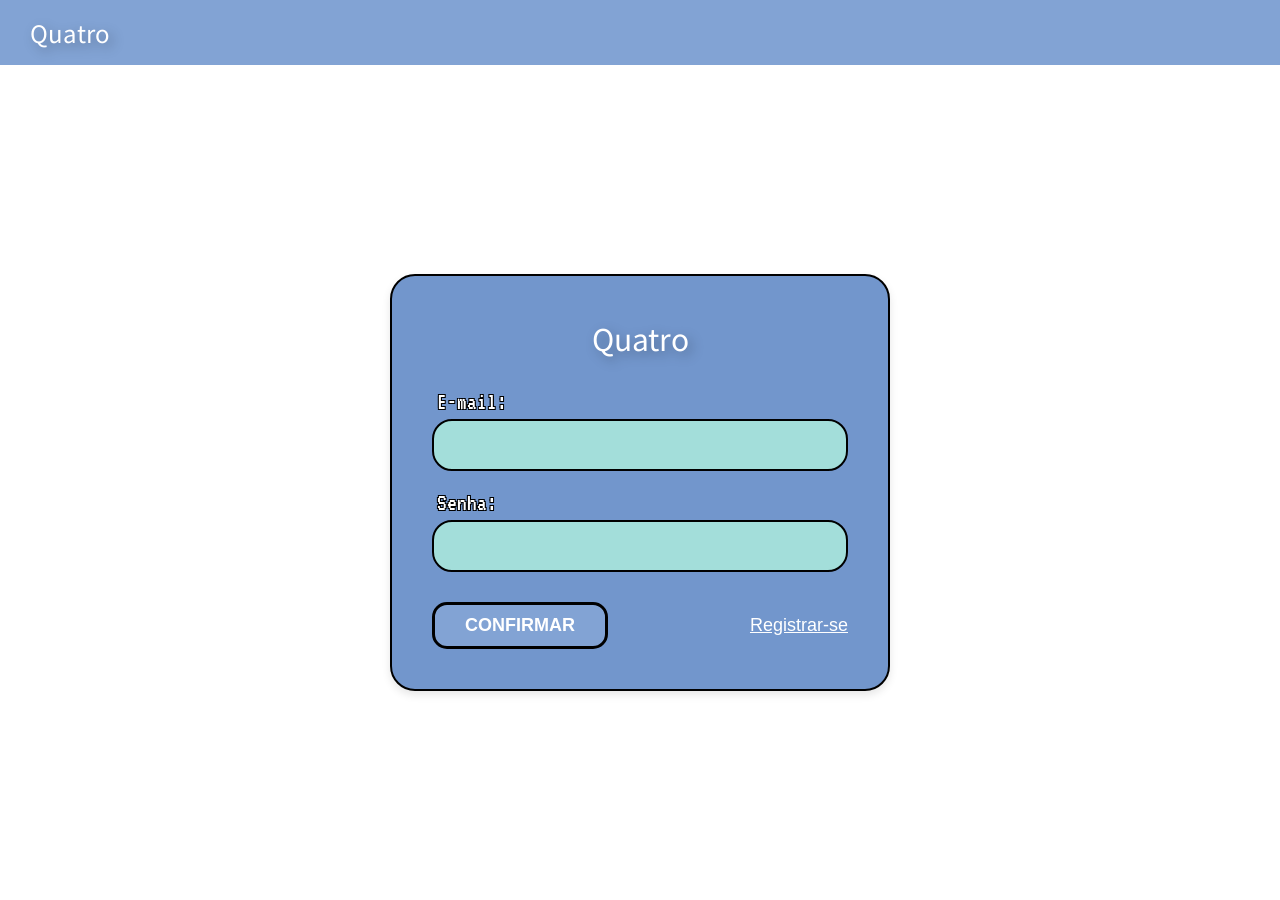
<file: front-end/index.html>
<!DOCTYPE html>
<html lang="pt-BR">
<head>
    <meta charset="UTF-8">
    <meta name="viewport" content="width=device-width, initial-scale=1.0">
    <title>Quatro - Login</title>
    <!-- Link para o arquivo CSS centralizado -->
    <link rel="stylesheet" href="css/styles.css">
    <!-- Link para o script de login, usando defer para carregar após o HTML -->
    <script src="js/login.js" defer></script>
    <script src="js/auth.js"></script>
</head>
<body>

    <header>
        <h1>Quatro</h1>
    </header>

    <main>
        <div class="login-card">
            <h2>Quatro</h2>
            
            <form id="loginForm">
                <div class="input-group">
                    <label for="email">E-mail:</label>
                    <input type="email" id="email" required>
                </div>
                
                <div class="input-group">
                    <label for="senha">Senha:</label>
                    <input type="password" id="senha" required>
                </div>
                
                <div class="actions">
                    <button type="submit" class="btn-submit">Confirmar</button>
                    <a href="register.html">Registrar-se</a>
                </div>
            </form>
        </div>
    </main>

</body>
</html>
</file>
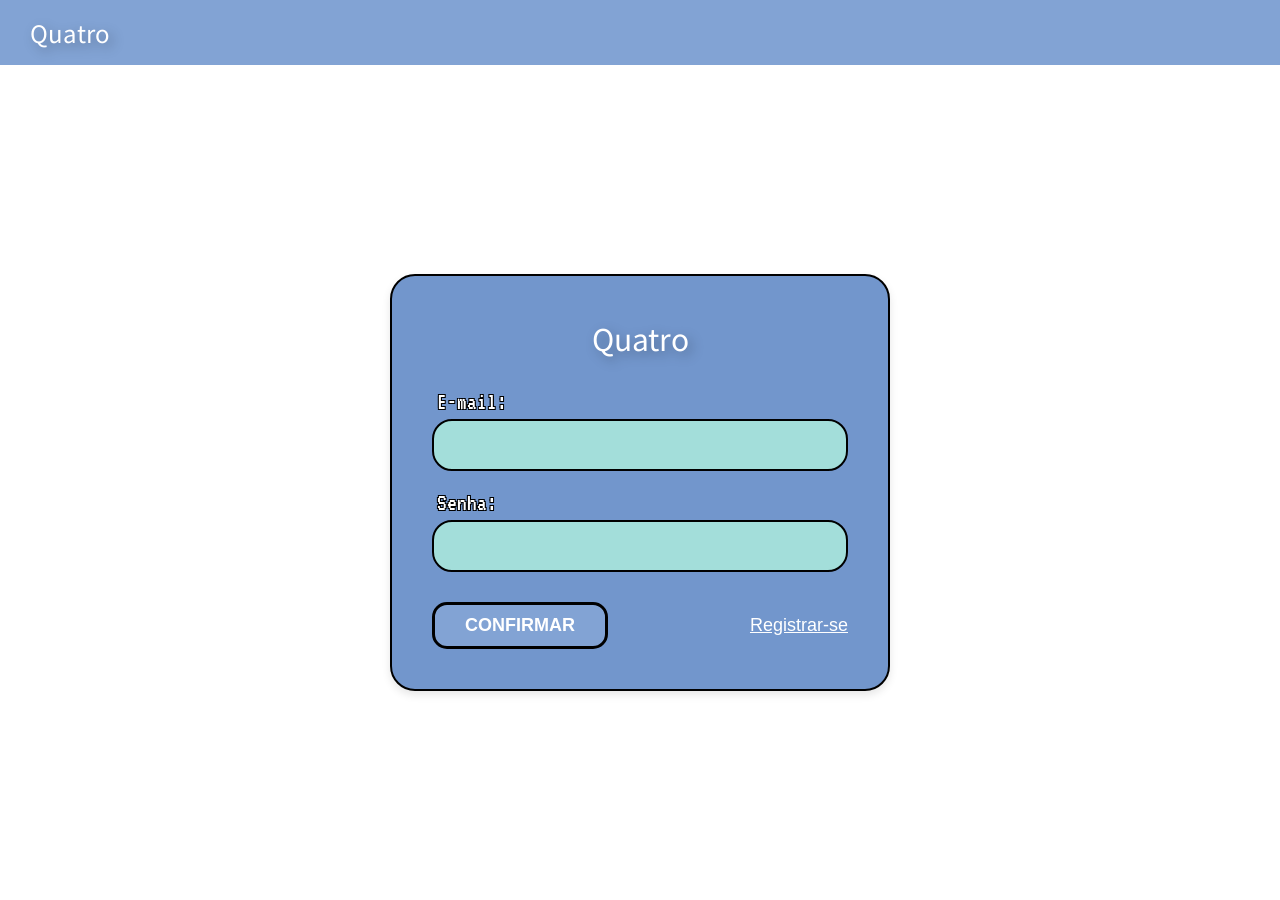
<file: front-end/catalogo.html>
<!DOCTYPE html>
<html lang="pt-BR">
<head>
    <meta charset="UTF-8">
    <title>Catálogo - Quatro</title>
    <link rel="stylesheet" href="css/styles.css">
    <script src="js/catalogo.js" defer></script>
    <script src="js/auth.js"></script>
</head>
<body>
    <nav class="navbar">
        <a href="#" class="nav-logo">Quatro</a>
        <div class="nav-links">
            <a href="perfil.html">PERFIL</a>
            <a href="catalogo.html" class="active">CATÁLOGO</a>
            <a href="inventario.html">INVENTÁRIO</a>
            <a href="mercado.html">MERCADO</a>
            <a href="usuarios.html" id="navAdminUsuarios" style="display: none;">USUÁRIOS</a>
            <img src="sprites/logout.png" id="btnLogout" alt="Sair" title="Sair da conta" style="width: 48px; height: 48px; cursor: pointer; transition: transform 0.2s; margin-left: 15px;">
        </div>
    </nav>

    <div class="page-header">
        <div class="page-title">
            Catálogo
            <button id="btnNovaCarta" style="display: none; margin-left: 10px; cursor: pointer;">+</button>
        </div>
        <div class="wallet-container">
            <span class="wallet-label">CARTEIRA:</span>
            <div class="wallet-pill" id="walletBalance">0.00</div>
        </div>
    </div>

    <!-- Modal para Adicionar Carta -->
    <div id="modalAdmin" class="modal" style="display:none; position:fixed; top:20%; left:30%; width:40%; background:white; padding:20px; border:2px solid #000; z-index:1000;">
        <h3>Adicionar Nova Carta</h3>
        <input type="text" id="adminNome" placeholder="Nome" style="width:100%; margin-bottom:5px;">
        <input type="text" id="adminTipo" placeholder="Tipo" style="width:100%; margin-bottom:5px;">
        <input type="number" id="adminVida" placeholder="Vida" style="width:100%; margin-bottom:5px;">
        <input type="text" id="adminRaridade" placeholder="Raridade" style="width:100%; margin-bottom:5px;">
        <input type="text" id="adminDescricao" placeholder="Descricao" style="width:100%; margin-bottom:5px;">
        <input type="text" id="adminUrl" placeholder="Imagem URL" style="width:100%; margin-bottom:10px;">
        <button id="btnSalvarCarta">Salvar Carta</button>
        <button onclick="document.getElementById('modalAdmin').style.display='none'">Cancelar</button>
    </div>

    <!-- Grid onde as cartas serão injetadas -->
    <div class="card-grid" id="catalogGrid"></div>

    <!-- Modal de Detalhes -->
    <div class="modal-overlay" id="cardModal">
        <div class="modal-content-wrapper">
            <span class="modal-close" id="closeModal">X</span>
            
            <div class="modal-card-preview" id="modalCardPreview">
                <!-- A carta clonada virá para cá -->
                <button class="btn-action" id="btnComprar">COMPRAR</button>
            </div>
            
            <div class="modal-details">
                <h3 id="modalCardName">Nome da Carta</h3>
                <div class="modal-desc-box" id="modalCardDesc">
                    Descrição da carta...
                </div>
                <div class="modal-stats">
                    PODER: <span id="modalCardPower">0</span><br>
                    TIPO: <span id="modalCardType">Desconhecido</span><br>
                    RARIDADE: <span id="modalCardRarity">Básica</span>
                </div>
            </div>
        </div>
    </div>
</body>
</html>
</file>
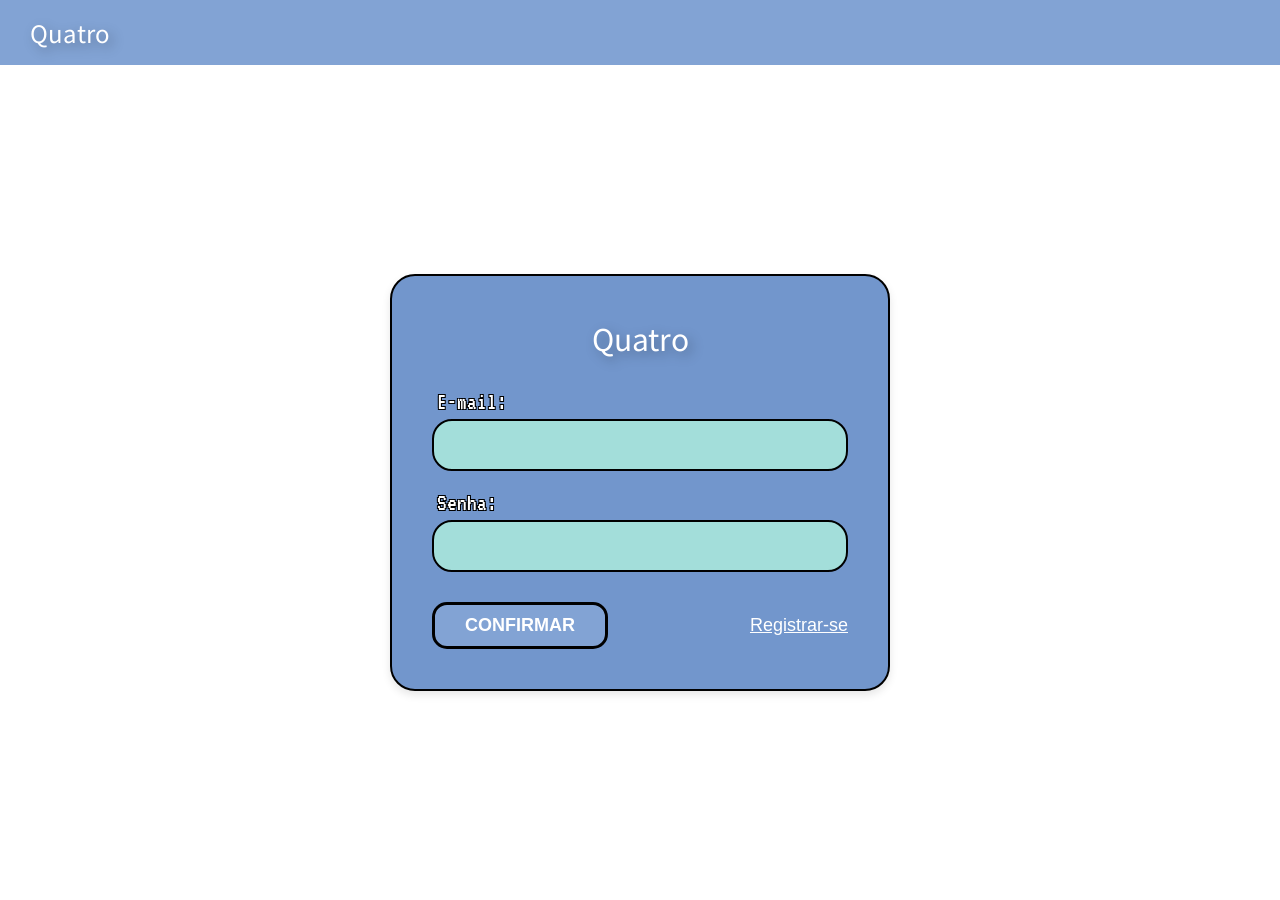
<file: front-end/mercado.html>
<!DOCTYPE html>
<html lang="pt-BR">
<head>
    <meta charset="UTF-8">
    <meta name="viewport" content="width=device-width, initial-scale=1.0">
    <title>Mercado - Quatro</title>
    <link rel="stylesheet" href="css/styles.css">
    <script src="js/mercado.js" defer></script>
    <script src="js/auth.js"></script>
</head>
<body>
    
    <nav class="navbar">
        <a href="#" class="nav-logo">Quatro</a>
        <div class="nav-links">
            <a href="perfil.html">PERFIL</a>
            <a href="catalogo.html">CATÁLOGO</a>
            <a href="inventario.html">INVENTÁRIO</a>
            <a href="mercado.html" class="active">MERCADO</a>
            <a href="usuarios.html" id="navAdminUsuarios" style="display: none;">USUÁRIOS</a>
            <img src="sprites/logout.png" id="btnLogout" alt="Sair" title="Sair da conta" style="width: 48px; height: 48px; cursor: pointer; transition: transform 0.2s; margin-left: 15px;">
        </div>
    </nav>

    <div class="page-header">
        <div class="page-title">Mercado</div>
        <div class="wallet-container">
            <span class="wallet-label">CARTEIRA:</span>
            <div class="wallet-pill" id="walletBalance">0.00</div>
        </div>
    </div>

    <main>
        <!-- TELA 1: Lista do Mercado -->
        <div id="marketListView" class="market-container">
            <div class="market-controls">
                <div class="checkboxes">
                    <label>
                        <input type="checkbox" id="checkVendas" checked onchange="renderizarTabela()"> OFERTAS DE VENDA
                    </label>
                    <label>
                        <input type="checkbox" id="checkCompras" onchange="renderizarTabela()"> OFERTAS DE COMPRA
                    </label>
                </div>
                <input type="text" id="searchMarket" placeholder="Buscar por carta.." class="market-search">
            </div>

            <div class="market-table-container">
                <div class="market-header">
                    <span>Carta</span>
                    <span>Valor Mín.</span>
                    <span>Valor Máx.</span>
                    <span>Tempo Restante</span>
                </div>
                <div id="marketListBody" class="market-body">
                    <!-- O JS preencherá isso -->
                    <div class="market-row"><span colspan="4" style="text-align: center; width: 100%;">Carregando ofertas...</span></div>
                </div>
            </div>

            <div class="market-footer">
                <button id="btnFazerOferta" class="btn-action">FAZER OFERTA</button>
            </div>
        </div>

        <!-- TELA 2: Nova Oferta -->
        <div id="novaOfertaView" class="nova-oferta-container" style="display: none;">
            <h2 class="nova-oferta-title">Nova Oferta</h2>
            
            <div class="nova-oferta-content">
                <div class="nova-oferta-form">
                    <div class="form-row">
                        <label>CARTA:</label>
                        <select id="selectCarta" class="market-input"></select>
                    </div>
                    <div class="form-row">
                        <label>Valor Mín.:</label>
                        <input type="number" id="valorMin" class="market-input" step="0.01" placeholder="Ex: 20.00">
                    </div>
                    <div class="form-row">
                        <label>Perfil de Compra (Apenas para Bids):</label>
                        <select id="perfilCompra" class="market-input">
                            <option value="PADRAO">Padrão</option>
                        </select>
                    </div>
                    <div class="form-row">
                        <label>Valor Máx.:</label>
                        <input type="number" id="valorMax" class="market-input" step="0.01" placeholder="Ex: 100.00">
                    </div>
                    <div class="form-row">
                        <label>Duração da Oferta:</label>
                        <div style="display: flex; gap: 10px;">
                            <label>Dias:</label>
                            <input type="number" id="duracaoDias" class="market-input" placeholder="Dias" min="0" value="0" style="width: 25%;">
                            <label>Horas:</label>
                            <input type="number" id="duracaoHoras" class="market-input" placeholder="Horas" min="0" max="23" value="0" style="width: 25%;">
                        </div>
                    </div>

                    <div class="nova-oferta-actions">
                        <button id="btnComprarOferta" class="btn-action">COMPRAR</button>
                        <button id="btnVenderOferta" class="btn-action">VENDER</button>
                    </div>
                    <button id="btnVoltarMercado" class="btn-text-only" style="margin-top: 15px;">Voltar para a lista</button>
                </div>

                <div class="nova-oferta-preview" id="cardPreviewContainer">
                    <!-- Preview da carta selecionada -->
                    <div class="card" style="margin: 0; cursor: default;">
                        <img src="sprites/placeholder.png" id="previewImg" style="width: 100%; object-fit: contain; border-radius: 10px;">
                    </div>
                </div>
            </div>
        </div>
    </main>

</body>
</html>
</file>
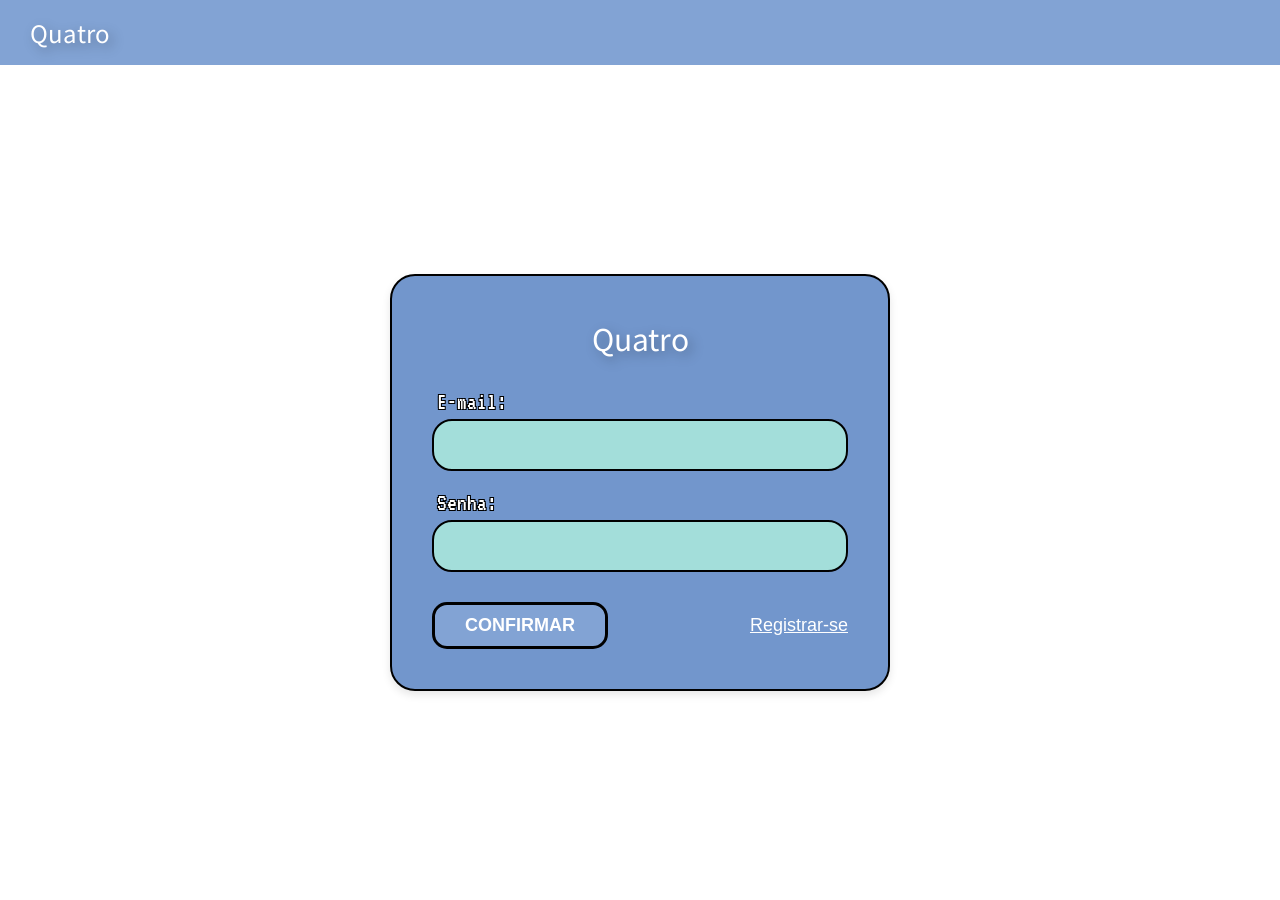
<file: front-end/perfil.html>
<!DOCTYPE html>
<html lang="pt-BR">
<head>
    <meta charset="UTF-8">
    <meta name="viewport" content="width=device-width, initial-scale=1.0">
    <title>Perfil - Quatro</title>
    <link rel="stylesheet" href="css/styles.css">
    <script src="js/perfil.js" defer></script>
    <script src="js/auth.js"></script>
</head>
<body>
    <nav class="navbar">
        <a href="#" class="nav-logo">Quatro</a>
        <div class="nav-links">
            <a href="perfil.html" class="active">PERFIL</a>
            <a href="catalogo.html">CATÁLOGO</a>
            <a href="inventario.html">INVENTÁRIO</a>
            <a href="mercado.html">MERCADO</a>
            <a href="usuarios.html" id="navAdminUsuarios" style="display: none;">USUÁRIOS</a>
            <img src="sprites/logout.png" id="btnLogout" alt="Sair" title="Sair da conta" style="width: 48px; height: 48px; cursor: pointer; transition: transform 0.2s; margin-left: 15px;">
        </div>
    </nav>

    <main>
        <div class="profile-card">
            <h2 class="profile-title">CARREGANDO...</h2>
            <div class="profile-info-row">
                <span>CRIADO EM:</span>
                <div id="criadoEm" class="profile-input-mock">--/--/----</div>
            </div>

            <div class="profile-info-row"><span>SUAS OFERTAS ATIVAS:</span></div>
            <div class="offers-list" id="offersList">
                <p>Carregando ofertas...</p>
            </div>

            <div class="reward-section" id="rewardSection">
                <h3 class="reward-title">RECOMPENSA DIÁRIA (CICLO <span id="rewardCiclo">-</span> - DIA <span id="rewardDia">-</span>)</h3>
                <p id="rewardInfo" class="reward-text">VERIFICANDO...</p>
                <button id="btnResgatar" class="btn-reward" style="display: none;">RESGATAR</button>
            </div>

            <div class="wallet-container">
                <span class="wallet-label">CARTEIRA:</span>
                <div class="wallet-pill" id="walletBalance">0.00</div>
            </div>
        </div>
    </main>
</body>
</html>
</file>
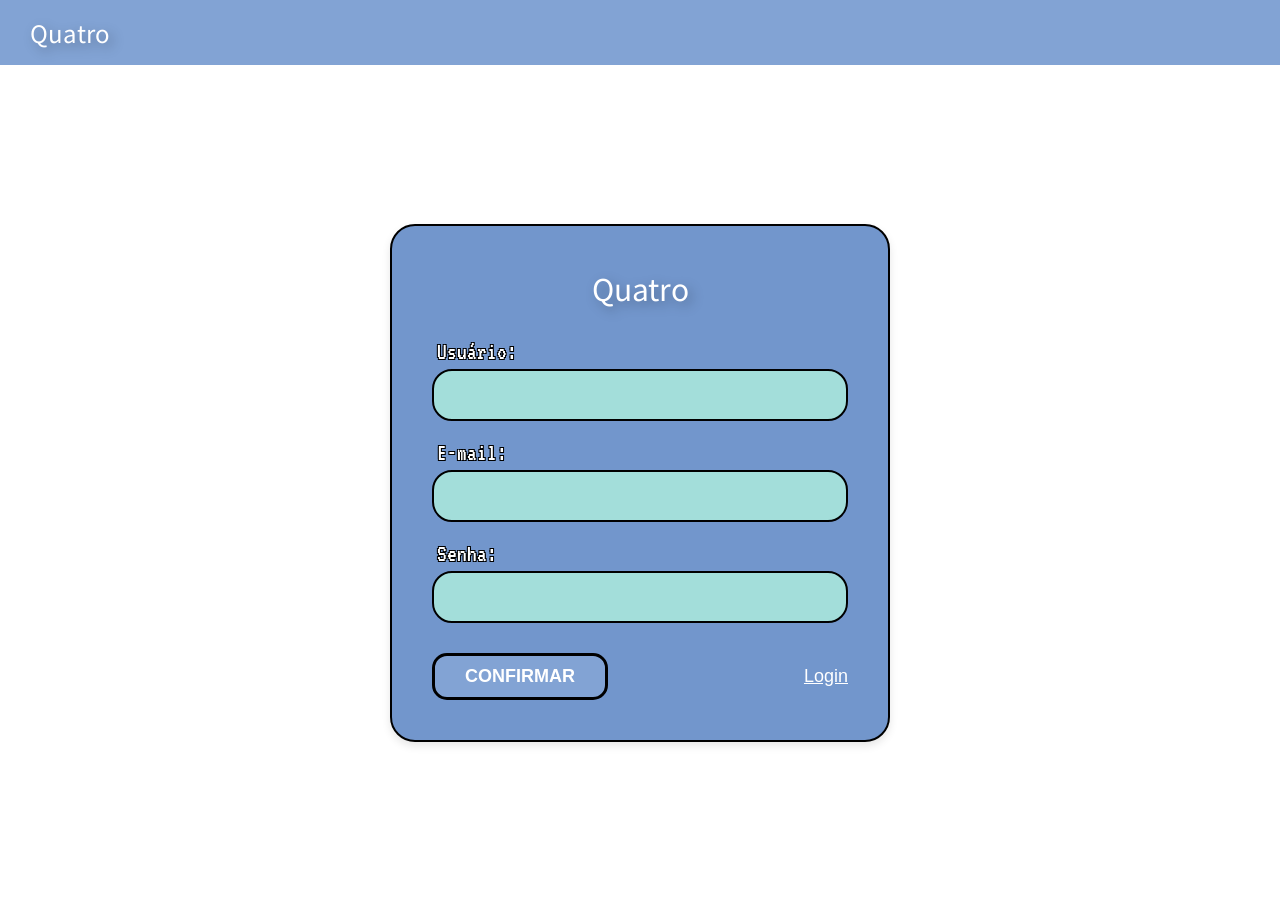
<file: front-end/register.html>
<!DOCTYPE html>
<html lang="pt-BR">
<head>
    <meta charset="UTF-8">
    <meta name="viewport" content="width=device-width, initial-scale=1.0">
    <title>Quatro - Registro</title>
    <!-- Reaproveitando o mesmo CSS -->
    <link rel="stylesheet" href="css/styles.css">
    <!-- Link para o script específico de registro -->
    <script src="js/register.js" defer></script>
    <script src="js/auth.js"></script>
</head>
<body>

    <header>
        <h1>Quatro</h1>
    </header>

    <main>
        <div class="login-card">
            <h2>Quatro</h2>
            
            <form id="registerForm">
                <div class="input-group">
                    <label for="usuario">Usuário:</label>
                    <input type="text" id="usuario" required>
                </div>

                <div class="input-group">
                    <label for="email">E-mail:</label>
                    <input type="email" id="email" required>
                </div>
                
                <div class="input-group">
                    <label for="senha">Senha:</label>
                    <input type="password" id="senha" required>
                </div>
                
                <div class="actions">
                    <button type="submit" class="btn-submit">Confirmar</button>
                    <a href="index.html">Login</a>
                </div>
            </form>
        </div>
    </main>

</body>
</html>
</file>
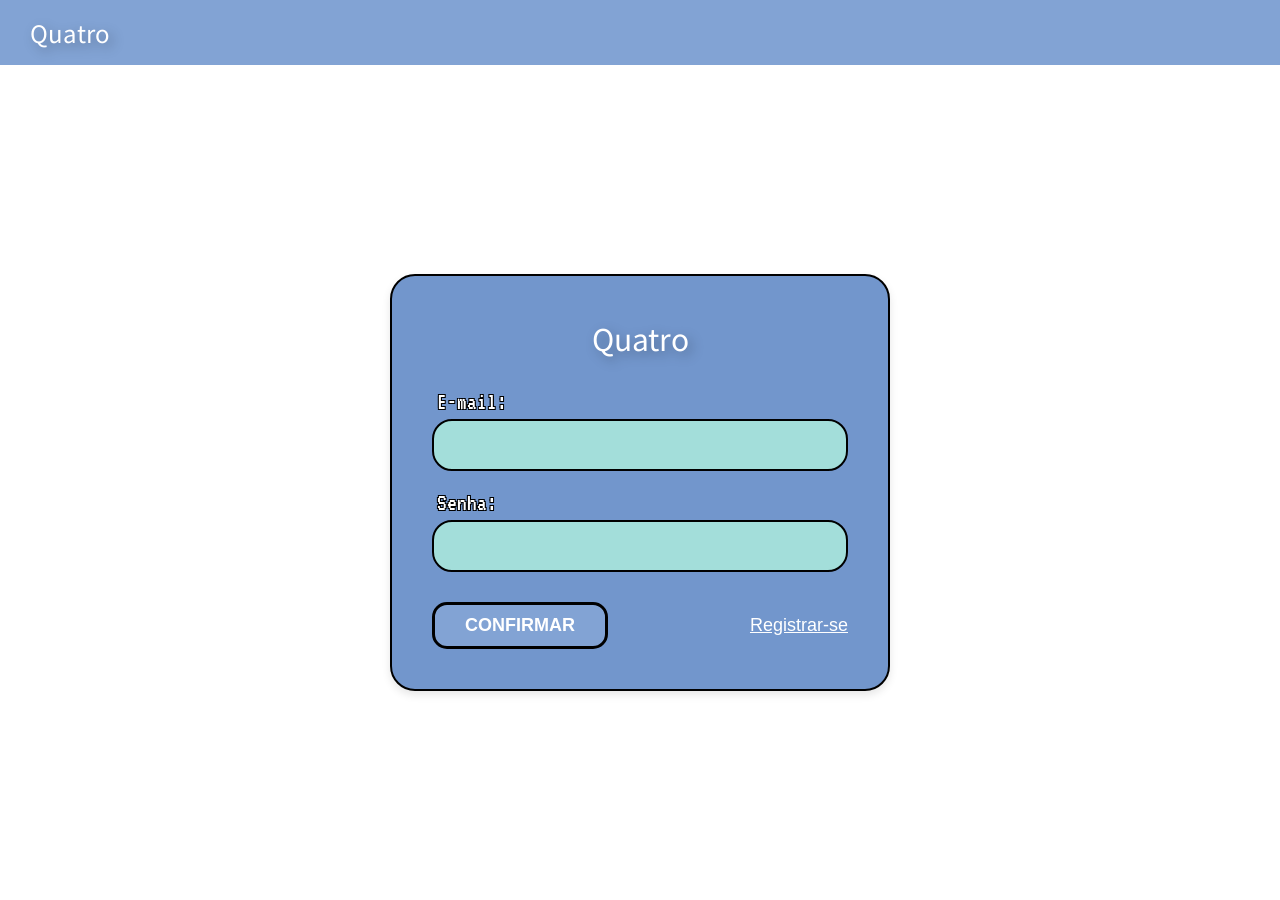
<file: front-end/usuarios.html>
<!DOCTYPE html>
<html lang="pt-BR">
<head>
    <meta charset="UTF-8">
    <meta name="viewport" content="width=device-width, initial-scale=1.0">
    <title>Gerenciamento - Quatro</title>
    <link rel="stylesheet" href="css/styles.css">
    <script src="js/usuarios.js" defer></script>
    <script src="js/auth.js"></script>
</head>
<body>
    
    <nav class="navbar">
        <a href="#" class="nav-logo">Quatro</a>
        <div class="nav-links">
            <a href="perfil.html">PERFIL</a>
            <a href="catalogo.html">CATÁLOGO</a>
            <a href="inventario.html">INVENTÁRIO</a>
            <a href="mercado.html">MERCADO</a>
            <a href="usuarios.html" id="navAdminUsuarios" class="active">USUÁRIOS</a>
            <img src="sprites/logout.png" id="btnLogout" alt="Sair" title="Sair da conta" style="width: 48px; height: 48px; cursor: pointer; transition: transform 0.2s; margin-left: 15px;">
        </div>
    </nav>

    <div class="page-header">
        <div class="page-title">Gerenciamento de Usuários</div>
    </div>

    <main>
        <!-- Lista de Usuários -->
        <div class="market-container">
            <div class="market-table-container">
                <!-- Ajustamos as colunas para caber botões e IDs -->
                <div class="market-header" style="grid-template-columns: 2fr 1fr 1fr 1fr 1fr;">
                    <span>ID do Usuário</span>
                    <span>Username</span>
                    <span>Carteira</span>
                    <span style="text-align: center;">Dinheiro</span>
                    <span style="text-align: center;">Carta</span>
                </div>
                <div id="usersListBody" class="market-body">
                    <div class="market-row"><span colspan="5" style="text-align: center; width: 100%;">Carregando usuários...</span></div>
                </div>
            </div>
        </div>

        <!-- Modal: Adicionar Dinheiro -->
        <div id="modalDinheiro" class="nova-oferta-container" style="display:none; position:fixed; top:20%; left:50%; transform:translate(-50%, 0); z-index:1000; width: 400px;">
            <h3 class="nova-oferta-title">Adicionar Dinheiro</h3>
            <p id="dinheiroUserName" style="font-weight: bold; margin-bottom: 15px;"></p>
            <div class="form-row">
                <label>Valor:</label>
                <input type="number" id="valorDinheiro" class="market-input" step="0.01" placeholder="Ex: 50.00">
            </div>
            <div class="nova-oferta-actions">
                <button id="btnSalvarDinheiro" class="btn-action">Adicionar</button>
                <button onclick="fecharModais()" class="btn-text-only">Cancelar</button>
            </div>
        </div>

        <!-- Modal: Adicionar Carta -->
        <div id="modalCarta" class="nova-oferta-container" style="display:none; position:fixed; top:20%; left:50%; transform:translate(-50%, 0); z-index:1000; width: 400px;">
            <h3 class="nova-oferta-title">Dar Carta</h3>
            <p id="cartaUserName" style="font-weight: bold; margin-bottom: 15px;"></p>
            <div class="form-row">
                <label>ID da Carta:</label>
                <input type="text" id="idCartaAdd" class="market-input" placeholder="UUID da Carta">
            </div>
            <div class="nova-oferta-actions">
                <button id="btnSalvarCartaUser" class="btn-action">Conceder</button>
                <button onclick="fecharModais()" class="btn-text-only">Cancelar</button>
            </div>
        </div>
    </main>

</body>
</html>
</file>
<file: front-end/css/styles.css>
/* Importando fontes do Google Fonts */
@import url('https://fonts.googleapis.com/css2?family=Noto+Sans+TC:wght@400;700&family=VT323&display=swap');

/* Variáveis de Cores baseadas na imagem */
:root {
    --cor-fundo: #ffffff;
    --cor-header: #82a3d4;
    --cor-card: #7296cc;
    --cor-input: #a3deda;
    --cor-borda: #000000;
    --cor-texto-padrao: #ffffff;
}

* {
    margin: 0;
    padding: 0;
    box-sizing: border-box;
}

body {
    background-color: var(--cor-fundo);
    font-family: Arial, sans-serif;
    height: 100vh;
    display: flex;
    flex-direction: column;
}

/* Barra superior */
header {
    background-color: var(--cor-header);
    padding: 15px 30px;
    width: 100%;
}

header h1 {
    color: var(--cor-texto-padrao);
    font-family: 'Noto Sans TC', sans-serif;
    font-size: 24px;
    font-weight: normal;
    filter: drop-shadow(4px 4px 6px rgba(0, 0, 0, 0.3));
}

/* Container principal para centralizar o card */
main {
    flex: 1;
    display: flex;
    justify-content: center;
    align-items: center;
}

/* Card de Login/Registro */
.login-card {
    background-color: var(--cor-card);
    border: 2px solid var(--cor-borda);
    border-radius: 25px;
    padding: 40px;
    width: 500px;
    box-shadow: 0 4px 8px rgba(0,0,0,0.1);
}

.login-card h2 {
    color: var(--cor-texto-padrao);
    font-family: 'Noto Sans TC', sans-serif;
    font-size: 30px;
    text-align: center;
    font-weight: normal;
    filter: drop-shadow(4px 4px 6px rgba(0, 0, 0, 0.3));
    margin-bottom: 30px;
}

/* Agrupamento de Inputs */
.input-group {
    margin-bottom: 20px;
}

/* Estilo da fonte pixelada com contorno preto */
.input-group label {
    display: block;
    font-family: 'VT323', monospace;
    font-size: 24px;
    color: var(--cor-texto-padrao);
    margin-bottom: 5px;
    margin-left: 5px;
    text-shadow: 
        -1px -1px 0 #000,  
         1px -1px 0 #000,
        -1px  1px 0 #000,
         1px  1px 0 #000;
}

.input-group input {
    width: 100%;
    padding: 15px 20px;
    background-color: var(--cor-input);
    border: 2px solid var(--cor-borda);
    border-radius: 20px;
    font-size: 16px;
    outline: none;
}

.input-group input:focus {
    background-color: #8ccbc7;
}

/* Área de Ações (Links e Botões) */
.actions {
    display: flex;
    justify-content: space-between; /* Separa o botão do link */
    align-items: center;
    margin-top: 30px;
}

.actions a {
    color: var(--cor-texto-padrao);
    text-decoration: underline;
    font-family: 'Arial', sans-serif;
    font-size: 18px;
    cursor: pointer;
}

.actions a:hover {
    color: #e0e0e0;
}

/* Estilo do botão Confirmar */
.btn-submit {
    display: inline-block;
    background-color: var(--cor-header);
    border: 3px solid var(--cor-borda);
    border-radius: 15px;
    padding: 10px 30px;
    color: var(--cor-texto-padrao);
    font-family: 'Arial', sans-serif;
    font-size: 18px;
    font-weight: bold;
    cursor: pointer;
    text-transform: uppercase;
    transition: background-color 0.2s;
}

.btn-submit:hover {
    background-color: #6a8cbd;
}

.btn-reward {
    display: inline-block;
    background-color: #a3deda;
    border: 3px solid var(--cor-borda);
    border-radius: 15px;
    padding: 10px 30px;
    color: #000;
    font-family: 'Arial', sans-serif;
    font-size: 18px;
    font-weight: bold;
    cursor: pointer;
    text-transform: uppercase;
    transition: background-color 0.2s;
}

.btn-reward:hover {
    background-color: #6b9693;
}

/* =========================================
   ESTILOS DO DASHBOARD (Catálogo, Inventário, Perfil)
   ========================================= */

/* Navbar Principal */
.navbar {
    display: flex;
    justify-content: space-between;
    align-items: center;
    background-color: var(--cor-header);
    padding: 15px 30px;
    border-bottom: 2px solid var(--cor-borda);
}

.navbar .nav-logo {
    color: var(--cor-texto-padrao);
    font-family: 'Noto Sans TC', sans-serif;
    font-size: 36px;
    filter: drop-shadow(4px 4px 6px rgba(0, 0, 0, 0.3));
    text-decoration: none;
}

.nav-links {
    display: flex;
    gap: 30px;
}

.nav-links a {
    color: var(--cor-texto-padrao);
    font-family: 'VT323', monospace;
    font-size: 26px;
    text-decoration: none;
    text-transform: uppercase;
    text-shadow: -1px -1px 0 #000, 1px -1px 0 #000, -1px 1px 0 #000, 1px 1px 0 #000;
}

.nav-links a:hover, .nav-links a.active {
    color: var(--cor-input);
}

/* Header da Página (Título e Carteira) */
.page-header {
    display: flex;
    justify-content: space-between;
    align-items: center;
    padding: 40px 50px;
}

.page-title {
    font-family: 'Arial', sans-serif;
    font-size: 36px;
    font-weight: bold;
    color: #333;
}

.wallet-container {
    display: flex;
    align-items: center;
    gap: 15px;
}

.wallet-label {
    font-family: 'VT323', monospace;
    font-size: 32px;
    text-shadow: -1px -1px 0 #000, 1px -1px 0 #000, -1px 1px 0 #000, 1px 1px 0 #000;
    color: var(--cor-texto-padrao);
}

.wallet-pill {
    background-color: var(--cor-input);
    border: 2px solid var(--cor-borda);
    border-radius: 20px;
    padding: 5px 40px;
    font-family: 'VT323', monospace;
    font-size: 32px;
    text-align: center;
}

/* Grid de Cartas */
.card-grid {
    display: grid;
    grid-template-columns: repeat(auto-fill, minmax(200px, 1fr));
    gap: 30px;
    padding: 0 50px 50px 50px;
}

.card {
    background-color: #4b7bec; /* Cor base (Agua), será alterada via JS */
    border: 4px solid var(--cor-borda);
    border-radius: 10px;
    padding: 10px;
    cursor: pointer;
    transition: transform 0.2s;
    display: flex;
    flex-direction: column;
    height: 300px;
}

.card:hover {
    transform: translateY(-5px);
}

/* Efeito de opacidade para cartas não possuídas no Inventário */
.card.unowned {
    opacity: 0.4;
    filter: grayscale(80%);
}

.card-image-container {
    background-color: #fff;
    border: 2px solid var(--cor-borda);
    border-radius: 10px;
    height: 150px;
    margin-bottom: 10px;
    display: flex;
    justify-content: center;
    align-items: center;
    overflow: hidden;
}

.card-image-container img {
    max-width: 80%;
    max-height: 80%;
    image-rendering: pixelated;
}

.card-info {
    background-color: #fff;
    border: 2px solid var(--cor-borda);
    padding: 5px;
    font-size: 10px;
    flex: 1;
    margin-bottom: 10px;
}

.card-info strong {
    display: block;
    margin-bottom: 3px;
}

.card-stats {
    display: flex;
    align-items: center;
    gap: 10px;
}

.element-icon {
    width: 30px;
    height: 30px;
    background-color: #fff;
    border: 2px solid var(--cor-borda);
    border-radius: 50%;
    display: flex;
    justify-content: center;
    align-items: center;
    font-size: 16px;
}

.power-pill {
    background-color: #fff;
    border: 2px solid var(--cor-borda);
    border-radius: 15px;
    padding: 2px 10px;
    font-family: 'Arial', sans-serif;
    font-weight: bold;
    font-size: 14px;
    flex: 1;
    text-align: center;
}

/* Modal de Detalhes da Carta */
.modal-overlay {
    position: fixed;
    top: 0; left: 0; width: 100%; height: 100%;
    background-color: rgba(255, 255, 255, 0.8);
    display: none;
    justify-content: center;
    align-items: center;
    z-index: 1000;
}

.modal-content-wrapper {
    display: flex;
    gap: 20px;
    position: relative;
}

.modal-close {
    position: absolute;
    top: -30px;
    right: -30px;
    font-size: 30px;
    cursor: pointer;
    font-family: 'Arial', sans-serif;
    font-weight: bold;
}

.modal-card-preview {
    width: 250px;
}

.modal-details {
    background-color: var(--cor-card);
    border: 3px solid var(--cor-borda);
    border-radius: 20px;
    width: 350px;
    padding: 20px;
    color: var(--cor-texto-padrao);
}

.modal-details h3 {
    font-family: 'Arial', sans-serif;
    font-size: 24px;
    margin-bottom: 20px;
}

.modal-desc-box {
    background-color: var(--cor-input);
    border: 2px solid var(--cor-borda);
    border-radius: 15px;
    padding: 15px;
    color: #333;
    font-family: 'VT323', monospace;
    font-size: 20px;
    min-height: 120px;
    margin-bottom: 20px;
}

.modal-stats {
    font-family: 'VT323', monospace;
    font-size: 24px;
    text-shadow: -1px -1px 0 #000, 1px -1px 0 #000, -1px 1px 0 #000, 1px 1px 0 #000;
    line-height: 1.5;
}

.btn-action {
    width: 100%;
    margin-top: 15px;
    background-color: var(--cor-header);
    border: 3px solid var(--cor-borda);
    border-radius: 20px;
    padding: 10px;
    color: var(--cor-texto-padrao);
    font-family: 'Arial', sans-serif;
    font-size: 24px;
    cursor: pointer;
}

.btn-action:hover {
    background-color: #6a8cbd;
}

/* Tela de Perfil */
.profile-card {
    background-color: var(--cor-card);
    border: 4px solid var(--cor-borda);
    border-radius: 25px;
    padding: 40px;
    width: 800px;
    margin: 0 auto;
    padding-top: 20px;
    margin-bottom: 50px;
}

.profile-title {
    font-family: 'Arial', sans-serif;
    color: var(--cor-texto-padrao);
    font-size: 32px;
    margin-top: 0;
    margin-bottom: 15px;
}

.profile-info-row {
    display: flex;
    align-items: center;
    gap: 15px;
    margin-bottom: 10px;
}

.profile-info-row span {
    font-family: 'VT323', monospace;
    font-size: 28px;
    color: var(--cor-texto-padrao);
    text-shadow: -1px -1px 0 #000, 1px -1px 0 #000, -1px 1px 0 #000, 1px 1px 0 #000;
}

.profile-input-mock {
    background-color: #fff;
    border: 2px solid var(--cor-borda);
    border-radius: 15px;
    padding: 5px 20px;
    font-family: 'Arial', sans-serif;
}

.offers-list {
    background-color: rgba(0,0,0,0.2);
    border-radius: 10px;
    padding: 10px;
    margin-bottom: 30px;
}

.offer-item {
    display: flex;
    justify-content: space-between;
    background-color: rgba(255,255,255,0.2);
    border: 2px solid var(--cor-borda);
    border-radius: 10px;
    padding: 10px 20px;
    margin-bottom: 10px;
    color: var(--cor-texto-padrao);
    font-family: 'Arial', sans-serif;
}

/* =========================================
   ESTILOS DA RECOMPENSA DIÁRIA (PERFIL)
   ========================================= */

.reward-section {
    margin-top: 20px;
    margin-bottom: 40px;
    padding: 20px;
    border: 3px dashed #ffffff; /* Borda pontilhada branca */
    border-radius: 15px;
    text-align: center;
    background-color: rgba(255, 255, 255, 0.05); /* Fundo levemente transparente para destacar a área */
}

.reward-title {
    /* Herda a fonte do projeto. Se você usar uma fonte específica para os títulos (ex: 'Press Start 2P'), coloque o nome dela aqui */
    font-family: 'VT323', monospace;
    color: #ffffff; /* Texto branco */
    text-transform: uppercase; /* Tudo em maiúsculo */
    text-shadow: -2px -2px 0 #000, 2px -2px 0 #000, -2px 2px 0 #000, 2px 2px 0 #000;
    margin-top: 0;
    margin-bottom: 15px;
    font-size: 36px;
    font-weight: bold;
}

.reward-text {
    color: #ffffff; /* Textos menores em branco */
    font-size: 18px;
    font-weight: bold;
    margin-bottom: 20px;
    text-transform: uppercase;
}

/* =========================================
   ESTILOS DO MERCADO (Baseado nos Mockups)
   ========================================= */

.market-container {
    background-color: #dcdde1;
    border-radius: 10px;
    padding: 20px;
    margin-top: 20px;
    color: #2f3640;
    font-family: 'Courier New', Courier, monospace;
}

.market-controls {
    display: flex;
    justify-content: space-between;
    align-items: center;
    margin-bottom: 20px;
}

.checkboxes label {
    margin-right: 20px;
    font-weight: bold;
    display: inline-flex;
    align-items: center;
    cursor: pointer;
}

.custom-checkbox {
    display: inline-block;
    width: 20px;
    height: 20px;
    border: 2px solid #2f3640;
    margin-right: 8px;
    text-align: center;
    line-height: 18px;
    font-weight: bold;
    background-color: white;
}

.market-search {
    padding: 8px 15px;
    border: 2px solid #2f3640;
    border-radius: 20px;
    width: 250px;
    font-family: inherit;
}

.market-header {
    display: grid;
    grid-template-columns: 2fr 1fr 1fr 1fr;
    font-weight: bold;
    padding: 10px;
    text-align: center;
}

.market-header span:first-child {
    text-align: left;
}

.market-row {
    display: grid;
    grid-template-columns: 2fr 1fr 1fr 1fr;
    background-color: #7f8fa6;
    color: white;
    margin-bottom: 10px;
    padding: 10px 15px;
    border-radius: 25px;
    text-align: center;
    align-items: center;
}

.market-row span:first-child {
    text-align: left;
}

.market-footer {
    display: flex;
    justify-content: flex-end;
    margin-top: 20px;
}

.btn-action {
    background-color: #74b9ff;
    border: 3px solid #000;
    border-radius: 25px;
    padding: 10px 30px;
    color: white;
    font-family: inherit;
    font-size: 16px;
    font-weight: bold;
    cursor: pointer;
    box-shadow: 2px 2px 0 #000;
}
.btn-action:hover { background-color: #0984e3; }

.btn-text-only {
    background: none;
    border: none;
    color: white;
    text-decoration: underline;
    cursor: pointer;
    font-family: inherit;
}

.nova-oferta-container {
    background-color: #7296cc;
    border: 4px solid #2f3640;
    border-radius: 20px;
    padding: 30px;
    margin-bottom: 20px;
    font-family: 'Courier New', Courier, monospace; /* Fonte mantida */
    color: white;
}

.nova-oferta-title {
    margin-top: 0;
    font-size: 24px;
    margin-bottom: 20px;
    text-shadow: 1px 1px 0 #000;
}

.nova-oferta-content {
    display: flex;
    gap: 40px;
    justify-content: space-between;
}

.nova-oferta-form {
    flex: 1;
    display: flex;
    flex-direction: column;
    gap: 15px;
}

.form-row {
    display: flex;
    justify-content: space-between;
    align-items: center;
    margin-bottom: 10px;
}

.form-row label {
    font-weight: bold;
    font-size: 16px;
    text-shadow: 1px 1px 0 #000;
}

.market-input {
    width: 60%;
    padding: 8px;
    border-radius: 20px;
    border: 2px solid #2f3640;
    font-family: inherit;
}

.nova-oferta-actions {
    display: flex;
    gap: 20px;
    margin-top: 20px;
    justify-content: center;
}

.nova-oferta-preview {
    width: 250px;
    display: flex;
    justify-content: center;
    align-items: center;
    margin-bottom: 100px;
}

#cardPreviewContainer .card {
    background-color: transparent !important; /* Remove fundo cinza/branco do card */
    border: none !important;                 /* Remove borda */
    box-shadow: none !important;             /* Remove sombra */
    padding: 0 !important;
}

#previewImg {
    width: 100%;
    border-radius: 0; /* Remove bordas arredondadas se quiser a carta "crua" */
    display: block;
}
</file>
